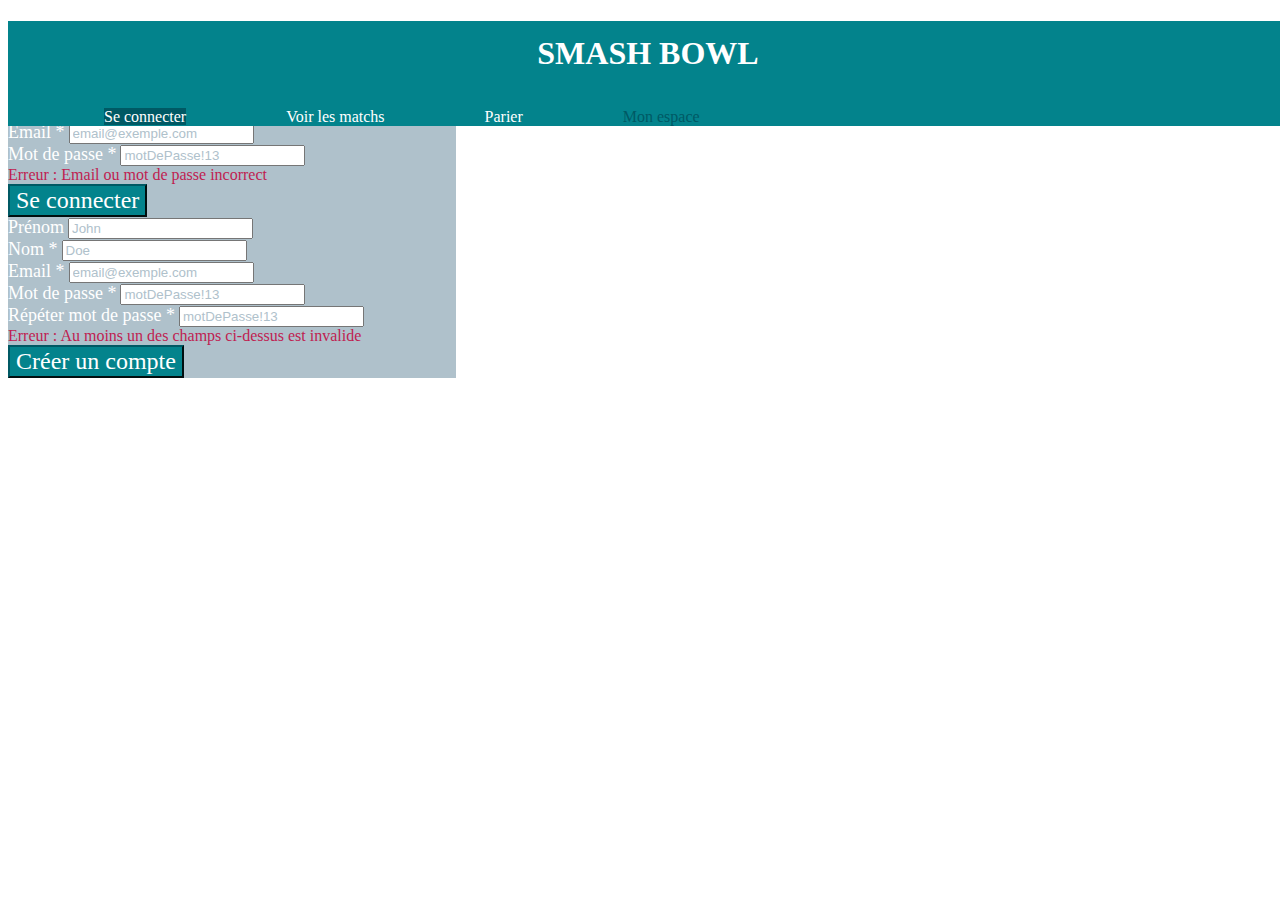
<file: src/views/login.html>
<!doctype html>
<html lang="en">
    <head>
        <meta charset="utf-8">
        <meta name="viewport" content="width=device-width, initial-scale=1">
        <title>Smash Bowl</title>
        
        <!-- Import CSS -->
        <link href="https://cdn.jsdelivr.net/npm/bootstrap@5.3.0/dist/css/bootstrap.min.css" rel="stylesheet" integrity="sha384-9ndCyUaIbzAi2FUVXJi0CjmCapSmO7SnpJef0486qhLnuZ2cdeRhO02iuK6FUUVM" crossorigin="anonymous">
        <link href="/src/assets/css/main.css" rel="stylesheet">
        <link href="/src/assets/css/login.css" rel="stylesheet">
    </head>
    <body>
        <!-- Vertical align for mobile only -->
        <div class="container-fluid">
            <div class="row vh-100 align-items-center">
                <div class="g-0">
                    <!-- Header & Nav -->
                    <header class="mb-md-3">
                        <div class="header-container d-flex align-items-center justify-content-around">
                            <a href="/">
                                <h1 class="mb-0">Smash Bowl</h1>
                            </a>
                            <nav class="d-none d-md-block nav nav-pills">
                                <ul>
                                    <li><a class="flex-md-fill text-md-center nav-link active" aria-current="page" href="/src/views/login.html">Se connecter</a></li>
                                    <li><a class="flex-md-fill text-md-center nav-link" href="/src/views/match/list.html">Voir les matchs</a></li>
                                    <li><a class="flex-md-fill text-md-center nav-link" href="#">Parier</a></li>
                                    <li><a class="flex-md-fill text-md-center nav-link disabled">Mon espace</a></li>
                                </ul>
                            </nav>
                        </div>
                    </header>
                
                    <!-- Landing page forms -->
                    <div class="container-fluid">
                        <div class="row justify-content-around">
                            <div class="as-h2 d-none d-md-block col-md-6">Déjà membre ?</div>
                            <div class="as-h2 d-none d-md-block col-md-6">Nouveau joueur ?</div>
                        </div>
                        
                        <div class="row justify-content-around">
                            <!-- Login form -->
                            <div class="col-12 col-md-6 px-0 px-xs-2 px-md-4">
                                <form class="p-4 needs-validation" action="" method="post" novalidate>
                                    <div class="mb-4">
                                        <label class="form-label" for="login-email">Email *</label>
                                        <input class="form-control" type="email" id="login-email" name="login-email" placeholder="email@exemple.com" required>
                                    </div>
                                    <div class="mb-2">
                                        <label class="form-label" for="login-mdp">Mot de passe *</label>
                                        <input class="form-control" type="password" id="login-mdp" name="login-mdp" placeholder="motDePasse!13" required>
                                    </div>
                                    <div class="mb-2 invisible text-danger text-end text-md-start">Erreur : Email ou mot de passe incorrect</div>
                                    <div class="text-end">
                                        <button class="btn btn-primary mb-3" type="submit">Se connecter</button>
                                    </div>
                                </form>
                            </div>
                            <!-- END Login form -->

                            <!-- Sign up form - Hide on mobile version -->
                            <div class="d-none d-md-block col-md-6 px-0 px-xs-2 px-md-4 border-start">
                                <form class="p-4 needs-validation" action="" method="post" novalidate>
                                    <div class="mb-2">
                                        <label class="form-label" for="signup-firstname">Prénom</label>
                                        <input class="form-control" type="text" id="signup-firstname" name="signup-firstname" placeholder="John">
                                    </div>
                                    <div class="mb-2">
                                        <label class="form-label" for="signup-lastname">Nom *</label>
                                        <input class="form-control" type="text" id="signup-lastname" name="signup-lastname" placeholder="Doe" required>
                                    </div>
                                    <div class="mb-2">
                                        <label class="form-label" for="signup-email">Email *</label>
                                        <input class="form-control" type="email" id="signup-email" name="signup-email" placeholder="email@exemple.com" required>
                                    </div>
                                    <div class="mb-2">
                                        <label class="form-label" for="signup-mdp1">Mot de passe *</label>
                                        <input class="form-control" type="password" id="signup-mdp1" name="signup-mdp1" placeholder="motDePasse!13" required>
                                    </div>
                                    <div class="mb-2">
                                        <label class="form-label" for="signup-mdp2">Répéter mot de passe *</label>
                                        <input class="form-control" type="password" id="signup-mdp2" name="signup-mdp2" placeholder="motDePasse!13" required>
                                    </div>
                                    <div class="mb-2 invisible text-danger text-end text-md-start">Erreur : Au moins un des champs ci-dessus est invalide</div>
                                    <div class="text-end">
                                        <button class="btn btn-primary mb-3" type="submit">Créer un compte</button>
                                    </div>
                                </form>
                            </div>
                            <!-- END Sign up form -->
                        </div>
                    </div>

                    <!-- Import JS -->
                    <script src="https://cdn.jsdelivr.net/npm/bootstrap@5.3.0/dist/js/bootstrap.bundle.min.js" integrity="sha384-geWF76RCwLtnZ8qwWowPQNguL3RmwHVBC9FhGdlKrxdiJJigb/j/68SIy3Te4Bkz" crossorigin="anonymous"></script>
                    <script src="/src/assets/js/login.js"></script>
                </div>
            </div>
        </div>
    </body>
</html>
</file>
<file: src/assets/css/main.css>
:root {
  --color-primary-100: #03838C;
  --color-primary-500: #005964;
  --color-primary-900: #BF1D51;
  --neutral-0: #FFFFFF;
  --neutral-400: #AFC1CB;
  --neutral-600: #516078;
  
  /* --bs-form-valid-border-color: var(--color-primary-100); */
  /* --bs-form-invalid-border-color: var(--color-primary-900); */
}

.header-container {
  background-color: var(--color-primary-100);
  color: var(--neutral-0);
}

header a {
  color: inherit;
  text-decoration: inherit;
}

.nav-pills .nav-link {
  color: var(--neutral-0) !important;
}

.nav-pills .nav-link.active, .nav-pills .show>.nav-link {
  background-color: var(--color-primary-500) !important;
  color: var(--neutral-0) !important;
}

.nav-pills .nav-link.disabled {
  color: var(--color-primary-500) !important;
}

h1 {
  font-family: Roboto;
  font-size: 32px;
  font-weight: 700;
  padding: 14px 0;
  text-align: center;
  text-transform: uppercase;
}

h2, .as-h2 {
  color: var(--neutral-600);
  font-family: Roboto;
  font-size: 32px;
  font-weight: 700;
  padding: 10px 0;
  text-align: center;
}

h3, .as-h3 {
  background-color: var(--color-primary-500);
  color: var(--neutral-0);
  font-family: Roboto;
  font-size: 24px;
  font-weight: 700;
  text-align: center;
  text-transform: uppercase;
}

h4, .as-h4 {
  color: var(--neutral-600);
  font-family: Roboto;
  font-size: 24px;
  font-weight: 700;
  text-align: center;
}

p, .body-regular {
  color: var(--neutral-600);
  font-family: Open Sans;
  font-size: 18px;
  font-weight: 400;
}

.body-bold {
  color: var(--neutral-600);
  font-family: Open Sans;
  font-size: 18px;
  font-weight: 700;
}

article {
  /* Allow to have same render between all articles (with match-in-progress frame or not) */
  border: 0.3em solid transparent;
  min-height: 150px;
}

article.match-in-progress {
  border: 0.3em solid var(--color-primary-900) !important;
  position: relative;
}

article.match-in-progress::before {
  background: var(--color-primary-900);
  border-radius: 0 0.3em 0 0;
  bottom: 0;
  color: var(--neutral-0);
  content: 'En cours';
  left: 0;
  padding: 0 0.2em 0 0.1em;
  position: absolute;
  
  /* H4 style */
  font-family: Roboto;
  font-size: 24px;
}

button {
  /* H4 style */
  font-family: Roboto !important;
  font-size: 24px !important;
}

button:not(.btn-close):not(.btn-secondary) {
  background-color: var(--color-primary-100) !important;
  border-color: var(--color-primary-500) !important;
  color: var(--neutral-0) !important;
}

button:not(.btn-close):not(.btn-secondary):hover {
  background-color: var(--color-primary-500) !important;
}

form label {
  /* H4 style */
  font-family: Roboto;
  font-size: 18px;
}

.text-danger {
  color: var(--color-primary-900) !important;
}

::placeholder {
  color: var(--neutral-400) !important;
}



/*****************************/
/******* MEDIA QUERIES *******/
/*****************************/

/* Small devices (landscape phones, 576px and up) */
@media (min-width: 576px) {
  section {
    /* border-bottom: 0.1em solid var(--neutral-600); */
    margin-bottom: 1em;
  }
}

/* Medium devices (tablets, 768px and up) */
@media (min-width: 768px) {
  /* .container-fluid > .align-items-center {
    align-items: initial !important;
  } */
    
  nav ul {
    list-style: none;
    padding: 0;
    margin: 0;
  }
  
  nav li {
    display: inline-block;
    margin-left: 1rem;
  }
  
  section {
    margin-bottom: 3em;
  }

  article .container .as-h2 {
    font-family: inherit;
    font-size: inherit;
    padding: inherit;
  }
}


/* Large devices (desktops, 992px and up) */
@media (min-width: 992px) {
  nav li {
    margin-left: 4rem;
  }
  
  .container-fluid .col-md-6 {
    max-width: 40vw;
  }
  
  .container-fluid .col-md-6 {
    border-left: none;
  }
}


/* Extra large devices (large desktops, 1200px and up) */
@media (min-width: 1200px) {
  main:not(.large-content) {
    margin: 0 5em;
  }
  
  nav li {
    margin-left: 6rem;
  }
  
  .container-fluid .col-md-6 {
    max-width: 35vw;
  }
  
  section {
    margin-bottom: 4em;
  }
}
</file>
<file: src/assets/css/login.css>
form {
  background-color: var(--neutral-400);
}

form label {
  color: var(--neutral-0);
}



/*****************************/
/******* MEDIA QUERIES *******/
/*****************************/

/* Medium devices (tablets, 768px and up) */
@media (min-width: 768px) {
  header {
    position: absolute;
    top: 0;
    width: 100vw;
  }
}

/* Large devices (desktops, 992px and up) */
@media (min-width: 992px) {
  .container-fluid .col-md-6 {
    max-width: 40vw;
  }
  
  .container-fluid .col-md-6 {
    border-left: none !important;
  }
}

/* Extra large devices (large desktops, 1200px and up) */
@media (min-width: 1200px) {
  .container-fluid .col-md-6 {
    max-width: 35vw;
  }
}
</file>
